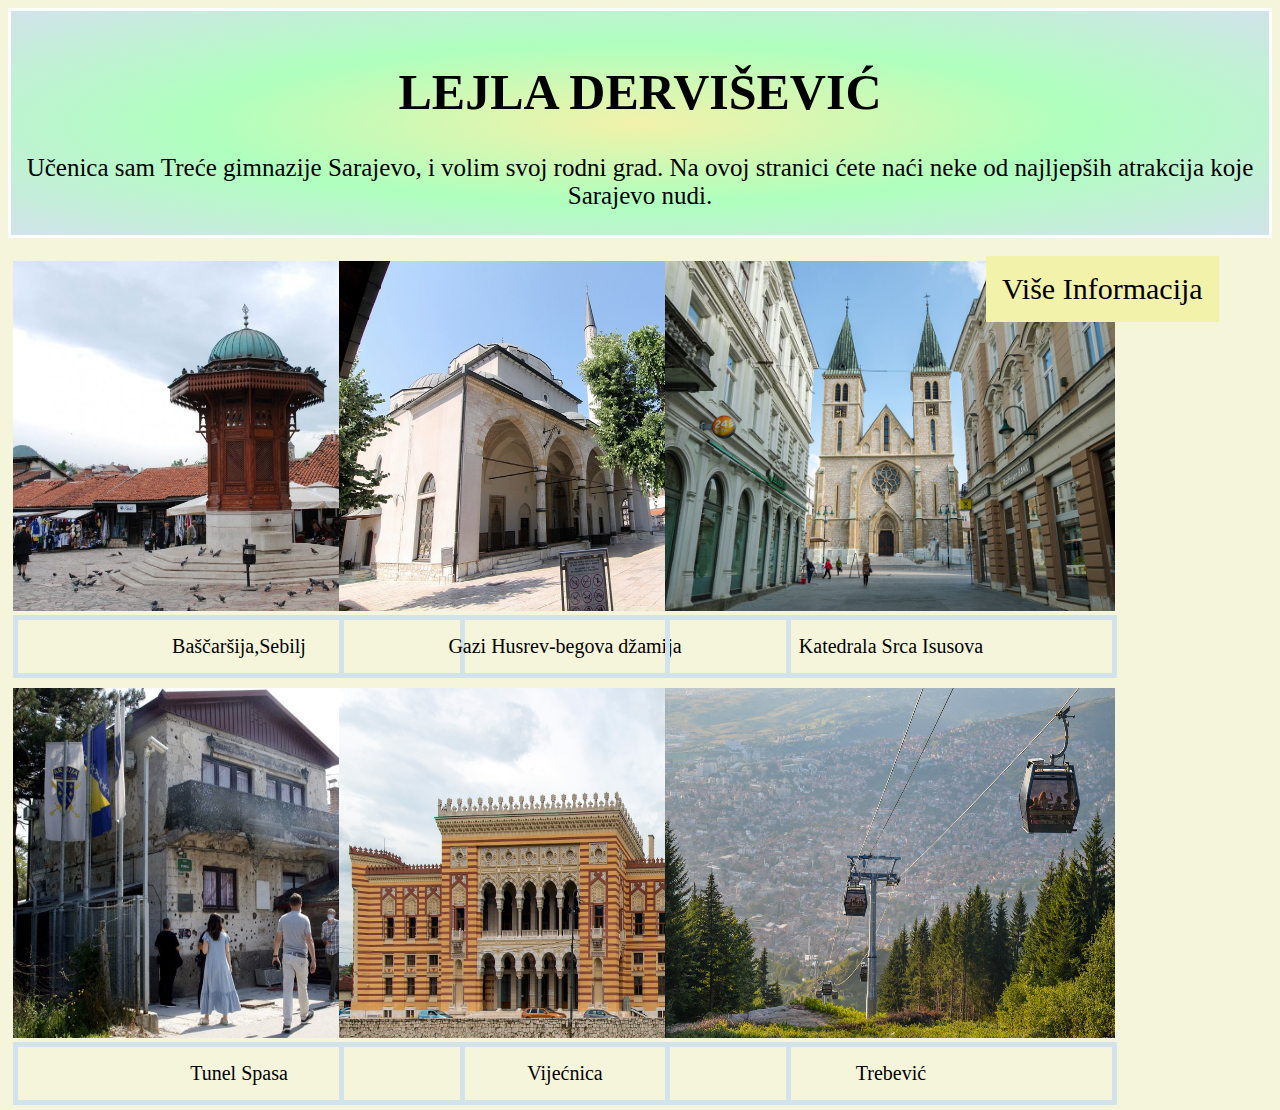
<file: index.html>
<!DOCTYPE html>

<html lang="en">

<head>
    <meta charset="UTF-8">

    <meta http-equiv="X-UA-Compatible" content="IE=edge">

    <meta name="viewport" content="width=device-width, initial-scale=1.0">

    <meta name="description " content="Projektni zadatak">

    <title>Sarajevo</title>
    <link rel="stylesheet" href="style.css">

</head>

<body>

    <div class="title">
        <br>
        <h1 align="center" style="font-size: 50px">LEJLA DERVIŠEVIĆ</h1>
        <p align="center" style="font-size: 25px"> Učenica sam Treće gimnazije Sarajevo, i volim svoj rodni grad.
            Na ovoj stranici ćete naći neke od najljepših atrakcija koje Sarajevo nudi.
        </p>
    </div>
    <br>
    
    <div class="responsive">
        <div class="image">

            <img src="sebilj1.jpeg" alt="Sebilj">
            <div class="description">Baščaršija,Sebilj</div>
        </div>

    </div>

    <div class="responsive">
        <div class="image">

            <img src="gazihusrevbegova1.jpg" alt="Gazi Husrev-begova džamija">
            <div class="description">Gazi Husrev-begova džamija</div>
        </div>

    </div>

    <div class="responsive">
        <div class="image">

            <img src="katedrala1.jpg" alt="Katedrala Srca Isusova">
            <div class="description">Katedrala Srca Isusova</div>
        </div>

    </div>
    <div class="sve">
    <div class="responsive">
        <div class="image">

            <img src="tunelspasa1.jpg" alt="Tunel Spasa">
            <div class="description">Tunel Spasa</div>
        </div>

    </div>
    <div class="responsive">
        <div class="image">

            <img src="Vijecnica1.jpg" alt="Vijećnica">
            <div class="description">Vijećnica</div>
        </div>

    </div>

    <div class="responsive">
        <div class="image">

            <img src="trebevic1.jpg" alt="Trebević">
            <div class="description">Trebević</div>
        </div>

    </div>
    <div class="dropdown">
        <button class="dropbtn">Više Informacija</button>
        <div class="dropdown-content">
          <a href="kontakt.html" target="_blank">Registracija</a>
          <a href="izvori.html" target="_blank">Izvori</a>
          <a href="drustvene.html" target="_blank">Društvene mreže</a>
        </div>
    </div>
    


</body>

</html>
</file>
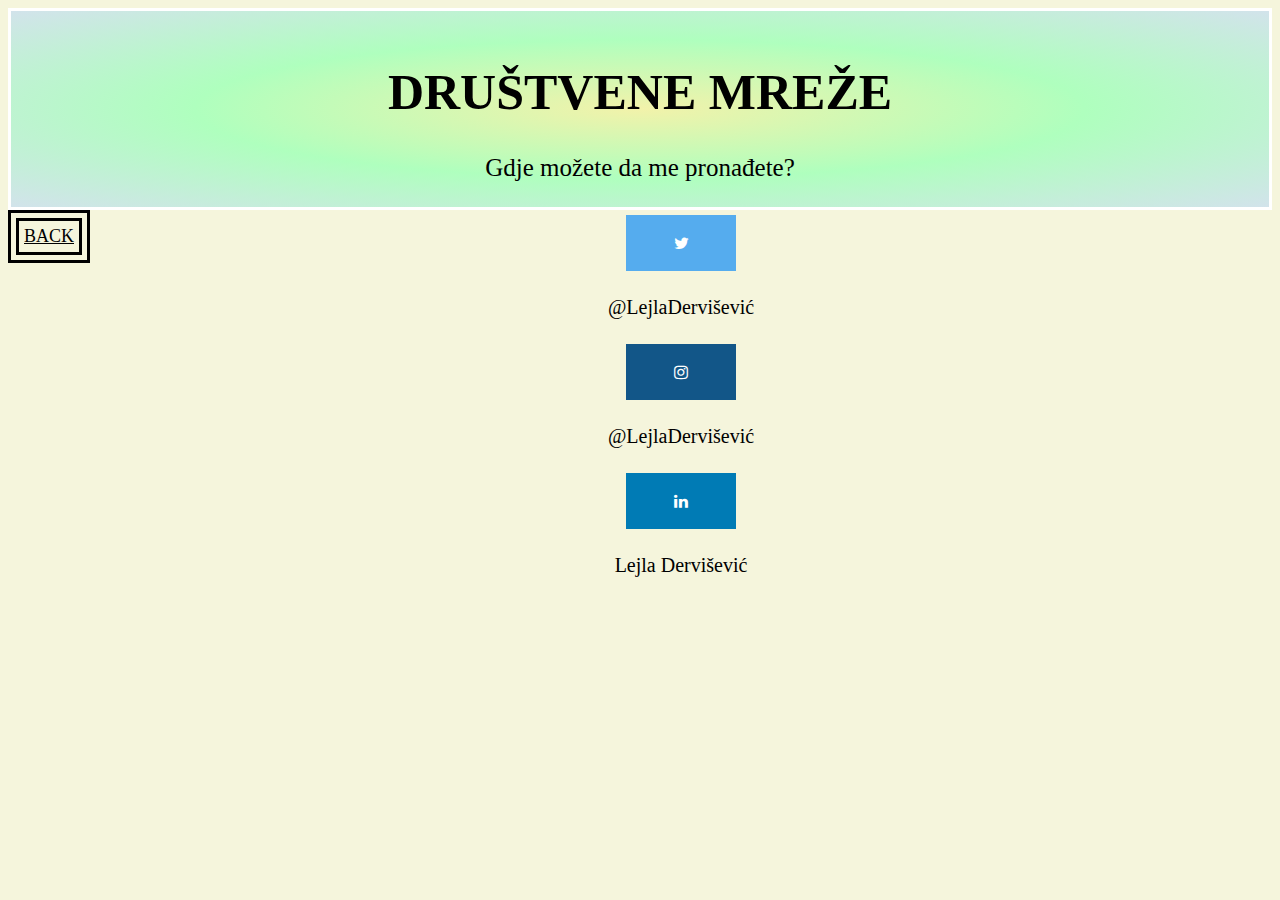
<file: drustvene.html>
<!DOCTYPE html>

<html lang="en">

<head>
    <meta charset="UTF-8">

    <meta http-equiv="X-UA-Compatible" content="IE=edge">

    <meta name="viewport" content="width=device-width, initial-scale=1.0">

    <meta name="description " content="Projektni zadatak">

    <title>Drustvene Mreze</title>
    <link rel="stylesheet" href="style.css">
    <link rel="stylesheet" href="https://cdnjs.cloudflare.com/ajax/libs/font-awesome/4.7.0/css/font-awesome.min.css">

</head>

<body>

    <div class="title">
        <br>
        <h1 align="center" style="font-size: 50px">DRUŠTVENE MREŽE</h1>
        <p align="center" style="font-size: 25px"> Gdje možete da me pronađete? </p>
    </div>
    <div class="back3">
        <a href="index.html" class="back" target="_blank">BACK</a>
    </div>
    <div class="logo">
        <div class="logosdiv">
            <a href="#" class="fa fa-twitter"></a> <br>
            <p align="center" style="font-size: 20px"> @LejlaDervišević</p>
            <a href="#" class="fa fa-instagram"></a><br>
            <p align="center" style="font-size: 20px"> @LejlaDervišević</p>
            <a href="#" class="fa fa-linkedin"></a>
            <p align="center" style="font-size: 20px"> Lejla Dervišević</p>
        </div>
    </div>
    <br>
</body>

</HTML>
</file>
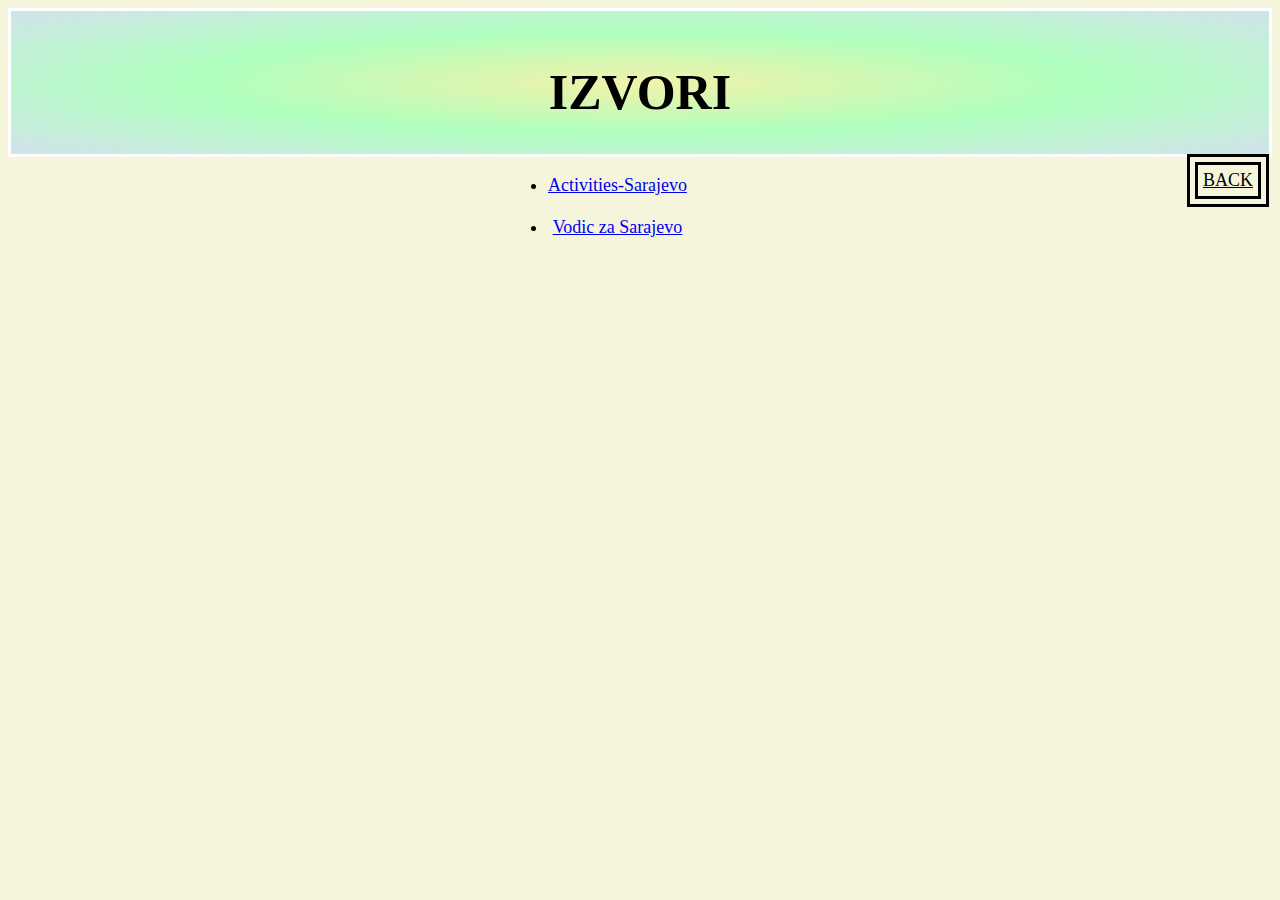
<file: izvori.html>
<!DOCTYPE html>

<html lang="en">

<head>
    <meta charset="UTF-8">

    <meta http-equiv="X-UA-Compatible" content="IE=edge">

    <meta name="viewport" content="width=device-width, initial-scale=1.0">

    <meta name="description " content="Projektni zadatak">

    <title>Izvori</title>
    <link rel="stylesheet" href="style.css">
    <style>

    </style>
</head>

<body>

    <div class="title">
        <br>
        <h1 align="center" style="font-size: 50px">IZVORI</h1>
        <div class="back2">
            <a href="index.html" class="back" target="_blank">BACK</a>
        </div>
    </div>
    <div class="links">
       <div class="linkscenter">
        <ul>
            <li>
                <a href="https://www.tripadvisor.com/Attractions-g294450-Activities-Sarajevo_Sarajevo_Canton_Federation_of_Bosnia_and_Herzegovina.html"
                    target="_blank">Activities-Sarajevo
            </li>
            </a>
            <br>
            <li>
                <a href="https://www.zajednookosveta.com/vodic-za-sarajevo/" target="_blank"> Vodic za Sarajevo
                </a>
            </li>
        </ul>
    </div> 
    </div>
</file>
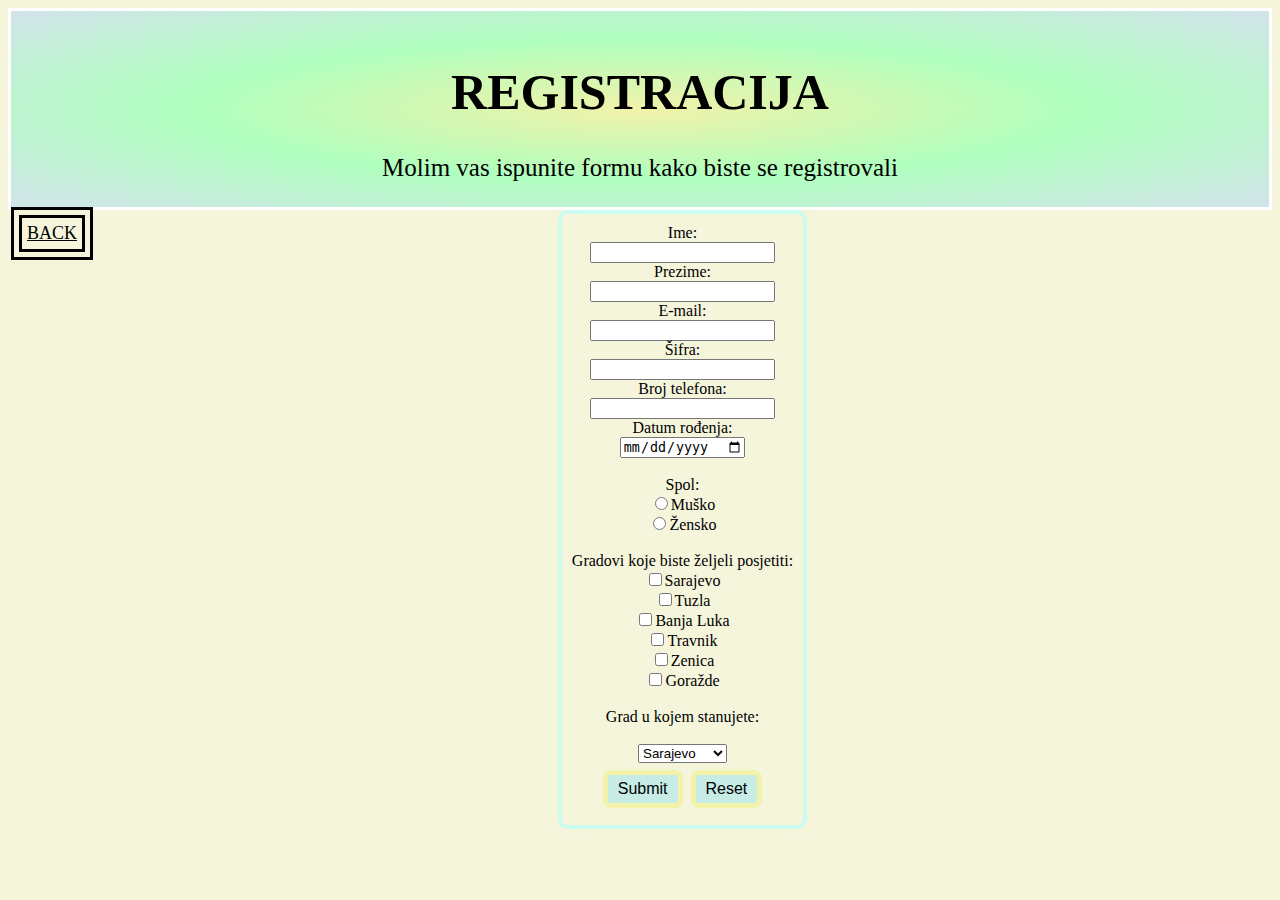
<file: kontakt.html>
<!DOCTYPE html>

<html lang="en">

<head>
    <meta charset="UTF-8">

    <meta http-equiv="X-UA-Compatible" content="IE=edge">

    <meta name="viewport" content="width=device-width, initial-scale=1.0">

    <meta name="description " content="Projektni zadatak">

    <title>Kontakt</title>
    <link rel="stylesheet" href="style.css">
    <style>

    </style>
</head>

<body>

    <div class="title">
        <br>
        <h1 align="center" style="font-size: 50px">REGISTRACIJA</h1>
        <p align="center" style="font-size: 25px"> Molim vas ispunite formu kako biste se registrovali</p>
        <div class="back">
            <a href="index.html" class="back">BACK</a>
        </div>
    </div>

    <div class="formadiv">
        <div class="forma">
            <form method="get">
                Ime: <br>
                <input type="text" required name="ime"><br>
                Prezime: <br>
                <input type="text" required name="prezime"><br>
                E-mail:<br>
                <input type="email" required name="email"><br>
                Šifra: <br>
                <input type="password" min="6" max="18" required name="šifra"><br>
                Broj telefona: <br>
                <input type="text" required name="broj"><br>
                Datum rođenja:<br>
                <input type="date" required name="datum"><br><br>
                Spol:<br>
                <input type="radio" name="gender" value="Muško">Muško<br>
                <input type="radio" name="gender" value="žensko">Žensko<br><br>
                Gradovi koje biste željeli posjetiti: <br>
                <input type="checkbox" name="Sarajevo">Sarajevo<br>
                <input type="checkbox" name="Tuzla">Tuzla<br>
                <input type="checkbox" name="Banja Luka">Banja Luka<br>
                <input type="checkbox" name="Travnik">Travnik<br>
                <input type="checkbox" name="Zenica">Zenica<br>
                <input type="checkbox" name="Goražde">Goražde<br><br>
                Grad u kojem stanujete: <br><br>
                <select name="gradovi">
                    <option value="Sa">Sarajevo</option>
                    <option value="Tu">Tuzla</option>
                    <option value="Ba">Banja Luka</option>
                    <option value="Tr">Travnik</option>
                    <option value="Ze">Zenica</option>
                    <option value="Go">Goražde</option>
                    <option value="Dr">Drugo</option>
                    <br>
                </select><br>
                <button type="submit" class="button">Submit</button>
                <button type="reset" class="button">Reset</button>
            </form>
        </div>
    </div>
</body>

</html>
</file>
<file: style.css>
body {
    background-color: beige;
}

.title {

    background-image: radial-gradient(#f2f2aa, #afffbe, #d2e3eb);
    border: 3px solid white;
}

img {
    width: 450px;
    height: 350px;
}

.description {
    padding: 15px;
    text-align: center;
    border: 5px solid #d2e3eb;
    text-align: center;
    width: 412px;
    font-size: 20px;
}

.responsive {

    float: left;
    width: 25%;
    padding: 5px;
}

img:hover {
    transform: scale(1.01);
}

@media only screen and (max-width: 700px) {
    .responsive {
        width: 49.99999%;
        margin: 6px 0;
    }
}

@media only screen and (max-width: 500px) {
    .responsive {
        width: 100%;
    }
}

.dropbtn {
    background-color: #f2f2aa;
    color: rgb(0, 0, 0);
    padding: 16px;
    font-size: 30px;
    font-family: Georgia, 'Times New Roman', Times, serif;
    ;
    cursor: pointer;
    border: beige;
}

.dropdown {
    position: relative;
    display: inline-block;
    text-align: center;
}

.dropdown-content {
    display: none;
    position: absolute;
    background-color: #afffbe;
    min-width: 160px;
    box-shadow: 0px 8px 16px 0px rgba(0, 0, 0, 0.2);
}

.dropdown-content a {
    color: black;
    padding: 12px 16px;
    font-size: 30px;
    display: block;
}

.dropdown:hover .dropdown-content {
    display: block;
}

.dropdown-content a:hover {
    background-color: #afffbe8c;
}

.formadiv {

    display: block;
    text-align: center;
}

.forma {

    display: inline-block;
    text-align: center;
    border: 4px solid #affffe95;
    border-radius: 10px;
    color: rgb(0, 0, 0);
    background-color: beige;
    padding: 10px;
    box-shadow: 5px 5px 12px rgba(245, 245, 220, 0.305);
}

.button {
    background-color: rgb(199, 236, 230);
    border: 5px solid #f2f2aa;
    border-radius: 8px;
    color: rgb(0, 0, 0);
    padding: 5px 10px;
    text-align: center;
    display: inline-block;
    font-size: 16px;
    margin: 7px 2px;
    cursor: pointer;
}

.button:hover {

    background-color: rgba(199, 236, 230, 0.603);
}

.links {
    display: block;
    font-size: large;
    text-align: center;
}

.linkscenter {

    display: inline-block;
    text-align: center;
}

ul.myUL {
    display: inline-block;
    text-align: left;
}

.back
{
    display: block;
    float: left;
    border: 3px solid black;
    font-family: Georgia,  'Times New Roman',Times,serif ;
    color: rgb(0, 0, 0);
    font-size: large;
    padding: 5px;
}

.back2
{
    display: block;
    float: right;
    border: 3px solid black;
    font-family: Georgia,  'Times New Roman',Times,serif ;
    color: rgb(0, 0, 0);
    font-size: large;
    padding: 5px;
}

.back3 {

    display:block;
    float: left;
    border: 3px solid black;
    font-family: Georgia,  'Times New Roman',Times,serif ;
    color: rgb(0, 0, 0);
    font-size: large;
    padding: 5px;
}
 .logosdiv {

    display: inline-block;
    text-align: center;
 }

.fa {
    padding: 20px;
    font-size: 50px;
    width: 70px;
    text-align: center;
    text-decoration: none;
    margin: 5px 2px;
  }

  .fa-instagram {
    background: #125688;
    color: white;
  }
  .fa-twitter {
    background: #55ACEE;
    color: white;
  }
.fa-linkedin {
    background: #007bb5;
    color: white;
  }

  .logo
  {
 display: block;
 text-align: center;
  }
h1 {
    font-family: Georgia,  'Times New Roman',Times,serif ;
}
    
p {
        font-family: Georgia, 'Times New Roman', Times, serif
}
</file>
